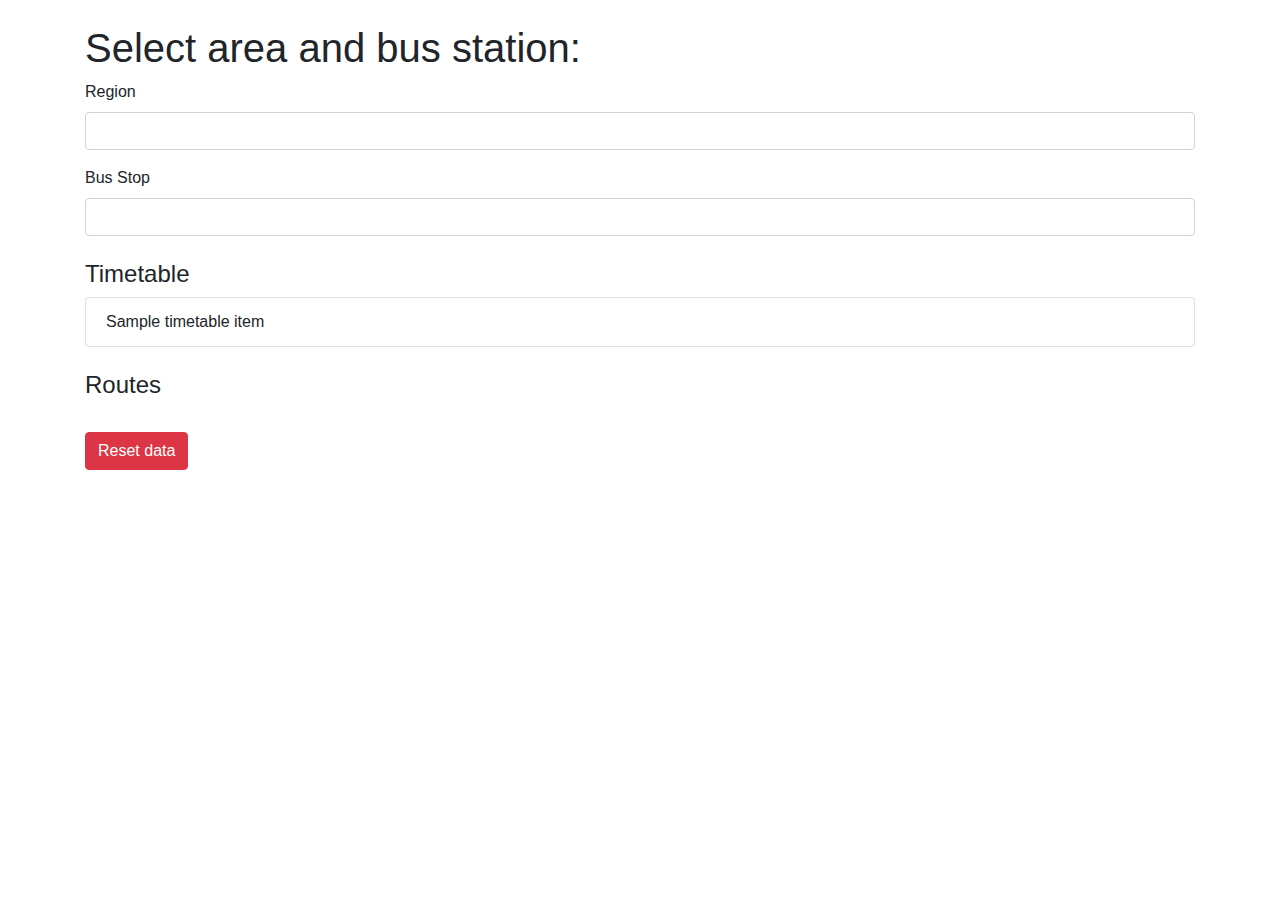
<file: index.html>
<!DOCTYPE html>
<html lang="en">
<head>
    <meta charset="UTF-8">
    <meta name="viewport" content="width=device-width, initial-scale=1.0">
    <title>Buses</title>
    <!-- Bootstrap CSS -->
    <link href="https://stackpath.bootstrapcdn.com/bootstrap/4.5.2/css/bootstrap.min.css" rel="stylesheet">
    <link href="index.css" rel="stylesheet">

</head>

<body>
    <div class="container mt-4">
        <h1>Select area and bus station:</h1>

        <div class="form-group">
            <label for="regions">Region</label>
            <input list="regions_data" id="regions" class="form-control" onchange="fetchDataForSelection('stops/', document.getElementById('stops_data'))">
            <datalist id="regions_data"></datalist>
        </div>

        <div class="form-group">
            <label for="stops">Bus Stop</label>
            <input list="stops_data" id="stops" class="form-control" onchange="fetchDataForSelection('buses/', document.getElementById('buses'), 'button'); fetchDataForSelection('stoptime/', document.getElementById('routes'), 'list_routes')">
            <datalist id="stops_data"></datalist>
        </div>

        <div id="buses" class="mt-4">
        </div>

        <div id="time" class="mt-4">
            <h4>Timetable</h4>
            <ul class="list-group">
                <li class="list-group-item">Sample timetable item</li>
            </ul>
        </div>

        <div id="routes" class="mt-4">
            <h4>Routes</h4>
            <ul class="list-group">
            </ul>
        </div>

        <button id="reset-button" class="btn btn-danger mt-4" onclick="resetAllFields()">Reset data</button>
    </div>

    <!-- Bootstrap JS and dependencies -->
    <script src="https://code.jquery.com/jquery-3.5.1.slim.min.js"></script>
    <script src="https://cdn.jsdelivr.net/npm/@popperjs/core@2.5.2/dist/umd/popper.min.js"></script>
    <script src="https://stackpath.bootstrapcdn.com/bootstrap/4.5.2/js/bootstrap.min.js"></script>

    <script src="geolocation.js"></script>
    <script src="ui-functions.js"></script>
    <script src="data-fetcher.js"></script>
    <script src="main.js"></script>

    <script>
        const regions_data = document.getElementById('regions_data');
        const url = 'https://peatus.metaler.com.ua/regions';
        fetchData(url, regions_data);

        document.addEventListener('DOMContentLoaded', function() {
            fetchGeolocation().then((result) => {
                const lon = result.longitude;
                const lat = result.latitude;
                const url = encodeURI('https://peatus.metaler.com.ua/geolocation/' + lon + '/' + lat);
                return fetchJsonData(url).then((data) => {
                    data.forEach(item => {
                        const reg = document.getElementById('regions');
                        const stp = document.getElementById('stops');
                        reg.value = item.stop_area;
                        let eventChange = new Event('change');
                        reg.dispatchEvent(eventChange);
                        stp.value = item.title;
                        stp.dispatchEvent(eventChange);
                    });
                });
            }).catch((error) => {
                console.log(error); // Handle any error that occurred
            });
        });
    </script>

</body>
</html>
</file>
<file: index.css>
#buses button {width: 60px; margin: 0 5px 5px 0}
</file>
